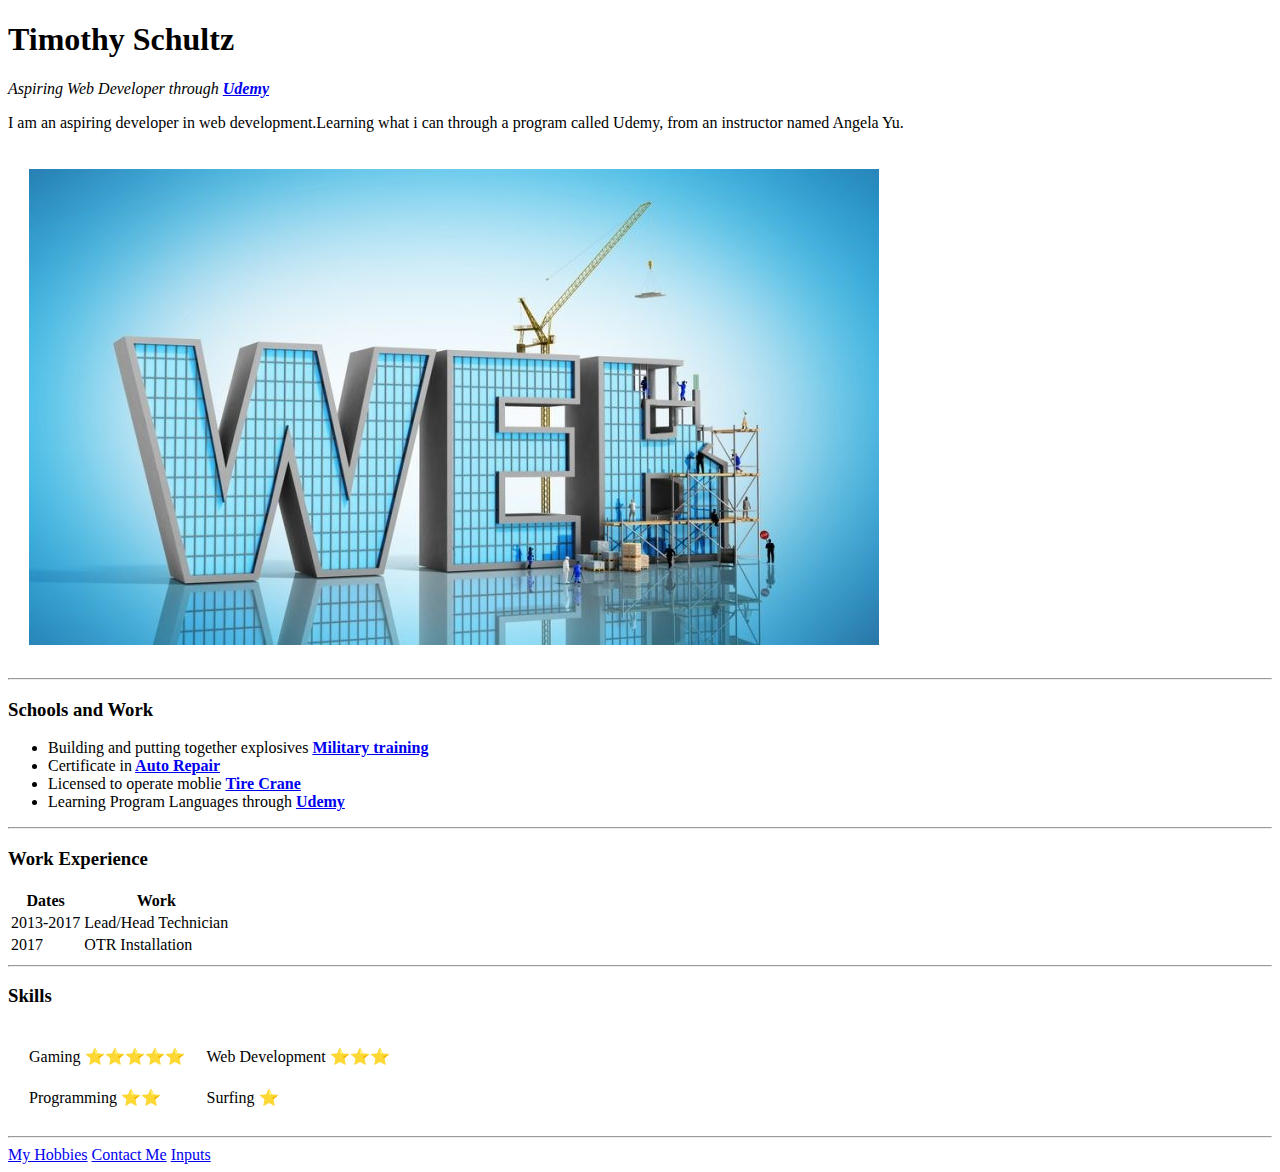
<file: index.html>
<!DOCTYPE html>
<html lang="en" dir="ltr">

<head>
  <meta charset="utf-8">
  <title>Tim's Personal Site</title>
</head>

<body>
  <table cellspacing="20">
    <tr>
      <td><img src="shutterstock_663887863-850x476.jpg" alt="web development,web building,web design"></td>

        </td>  <h1>Timothy Schultz</h1>
          <p><em>Aspiring Web Developer through<strong> <a href="https://www.udemy.com/course/the-complete-web-development-bootcamp/">Udemy</a></strong></em></p>

          <p>I am an aspiring developer in web development.Learning what i can through
            a program called Udemy, from an instructor named Angela Yu.</p></td>

    </tr>
  </table>

  <hr>
  <h3>Schools and Work</h3>
  <ul>
    <li>Building and putting together explosives<strong> <a href="https://www.armscom.net/company/titan_dynamics_systems_inc">Military training</a></strong></li>
    <li>Certificate in<strong> <a href="https://www.pennfoster.edu/programs-and-degrees/automotive-and-engine-repair/auto-repair-technician-career-diploma">Auto Repair</a></strong></li>
    <li>Licensed to operate moblie<strong> <a href="https://www.bing.com/videos/search?q=operating+OTR+tire+crane&&view=detail&mid=131143FE2F52FF0D84F1131143FE2F52FF0D84F1&&FORM=VRDGAR&ru=%2Fvideos%2Fsearch%3Fq%3Doperating%2520OTR%2520tire%2520crane%26qs%3Dn%26form%3DQBVR%26sp%3D-1%26pq%3Doperating%2520otr%2520crane%26sc%3D0-19%26sk%3D%26cvid%3D7EA483400BB4492FB3A3D14A87870513">Tire Crane</a></strong></li>
    <li>Learning Program Languages through<strong> <a href="https://www.udemy.com/course/the-complete-web-development-bootcamp/">Udemy</a></strong></li>
  </ul>
  <hr>
  <h3>Work Experience</h3>
  <table>
    <thead>
      <tr>
        <th>Dates</th>
        <th>Work</th>
      </tr>
    </thead>
    <tb>

    </tb>
    <tf>

    </tf>
    <tr>
      <td>2013-2017</td>
      <td>Lead/Head Technician</td>
    </tr>
    <tr>
      <td>2017</td>
      <td>OTR Installation</td>
    </tr>
  </table>
  <hr>
  <h3>Skills</h3>
  <table cellspacing="20">
    <tr>
      <td>Gaming ⭐⭐⭐⭐⭐</td>
      <td>Web Development ⭐⭐⭐</td>
    </tr>
    <tr>
      <td>Programming ⭐⭐</td>
      <td>Surfing ⭐</td>
    </tr>
  </table>
  <hr>
<a href="hobbies.html">My Hobbies</a>
<a href="contactinfo.html">Contact Me</a>
<a href="inputs.html">Inputs</a>
</body>

</html>
</file>
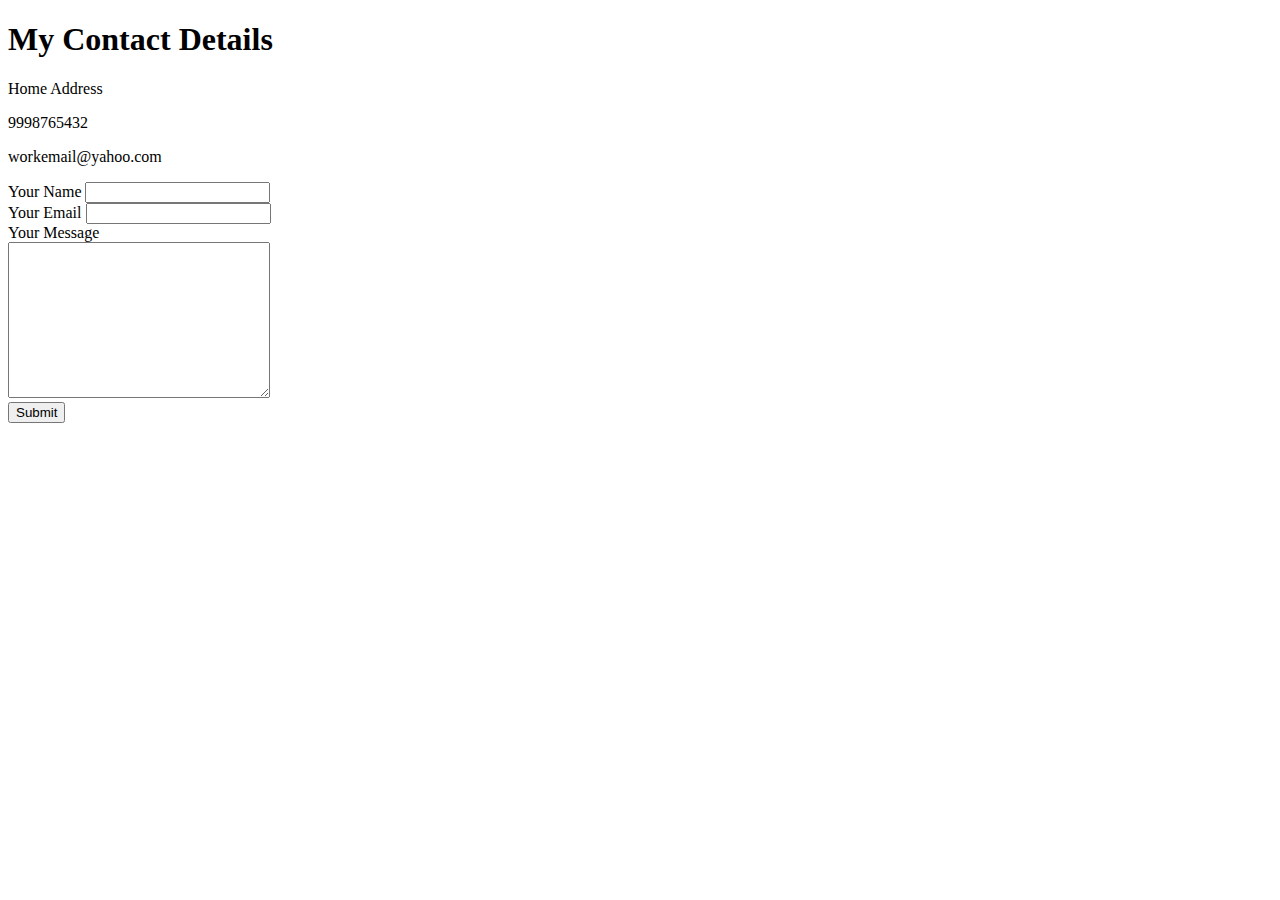
<file: contactinfo.html>
<!DOCTYPE html>
<html lang="en" dir="ltr">
  <head>
    <meta charset="utf-8">
    <title>My Contact Me</title>
  </head>
  <body>
    <h1>My Contact Details</h1>
    <p>Home Address</p>
    <p>9998765432</p>
    <p>workemail@yahoo.com</p>
    <form  action="mailto:libertyandjustice1776@proton.com" method="post"enctype="text/plain">
      <label>Your Name</label>
      <input type="text" name="yourName" value=""><br>
      <label>Your Email</label>
      <input type="email" name="yourEmail" value=""><br>
      <label>Your Message</label><br>
      <textarea name="yourMessage" rows="10" cols="30"></textarea><br>
      <input type="Submit" name="" >

    </form>
  </body>
</html>
</file>
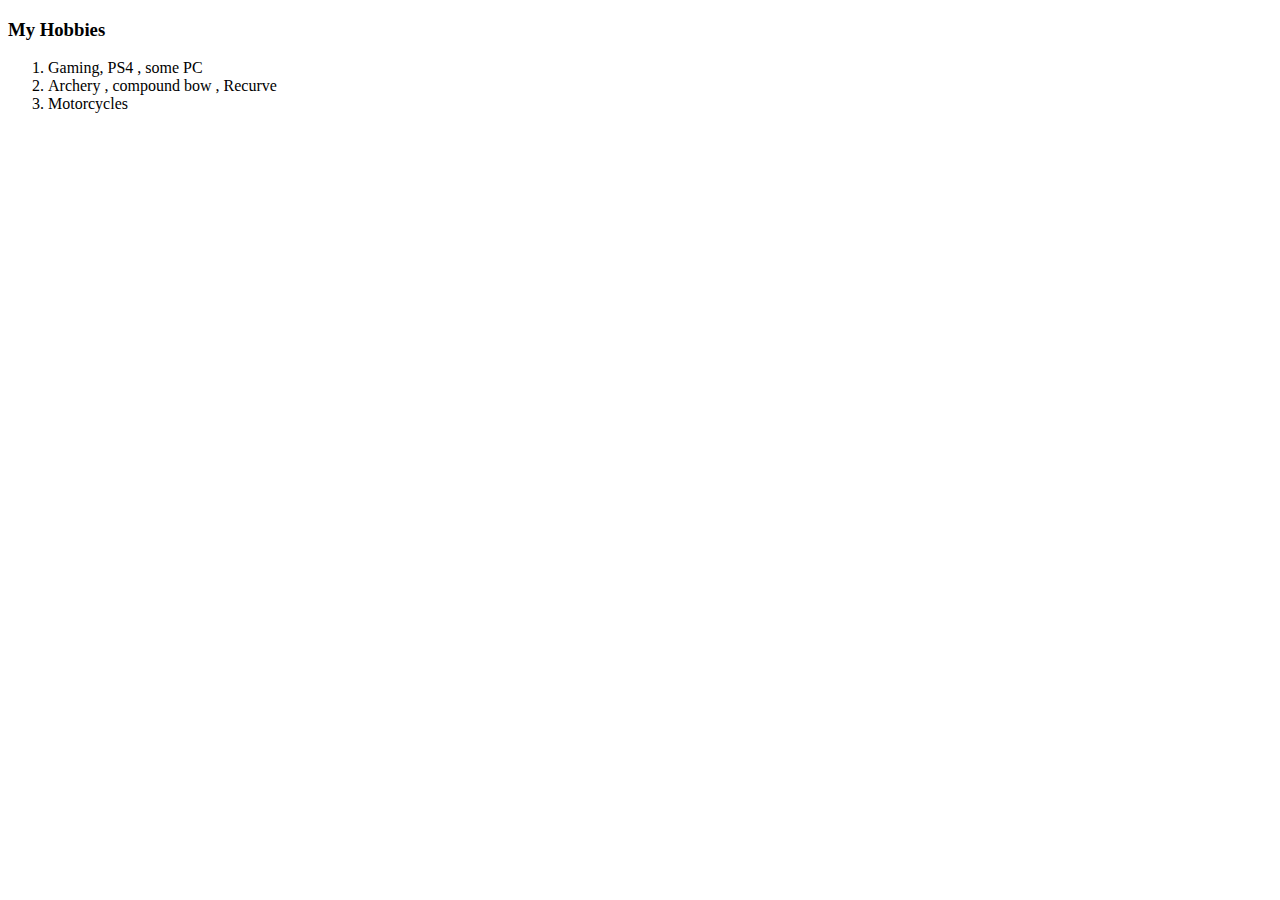
<file: hobbies.html>
<!DOCTYPE html>
<html lang="en" dir="ltr">
  <head>
    <meta charset="utf-8">
    <title>My Hobbies</title>
  </head>
  <body>
    <h3>My Hobbies</h3>
    <ol>
      <li>Gaming, PS4 , some PC</li>
      <li>Archery , compound bow , Recurve</li>
      <li>Motorcycles</li>
    </ol>
  </body>
</html>
</file>
